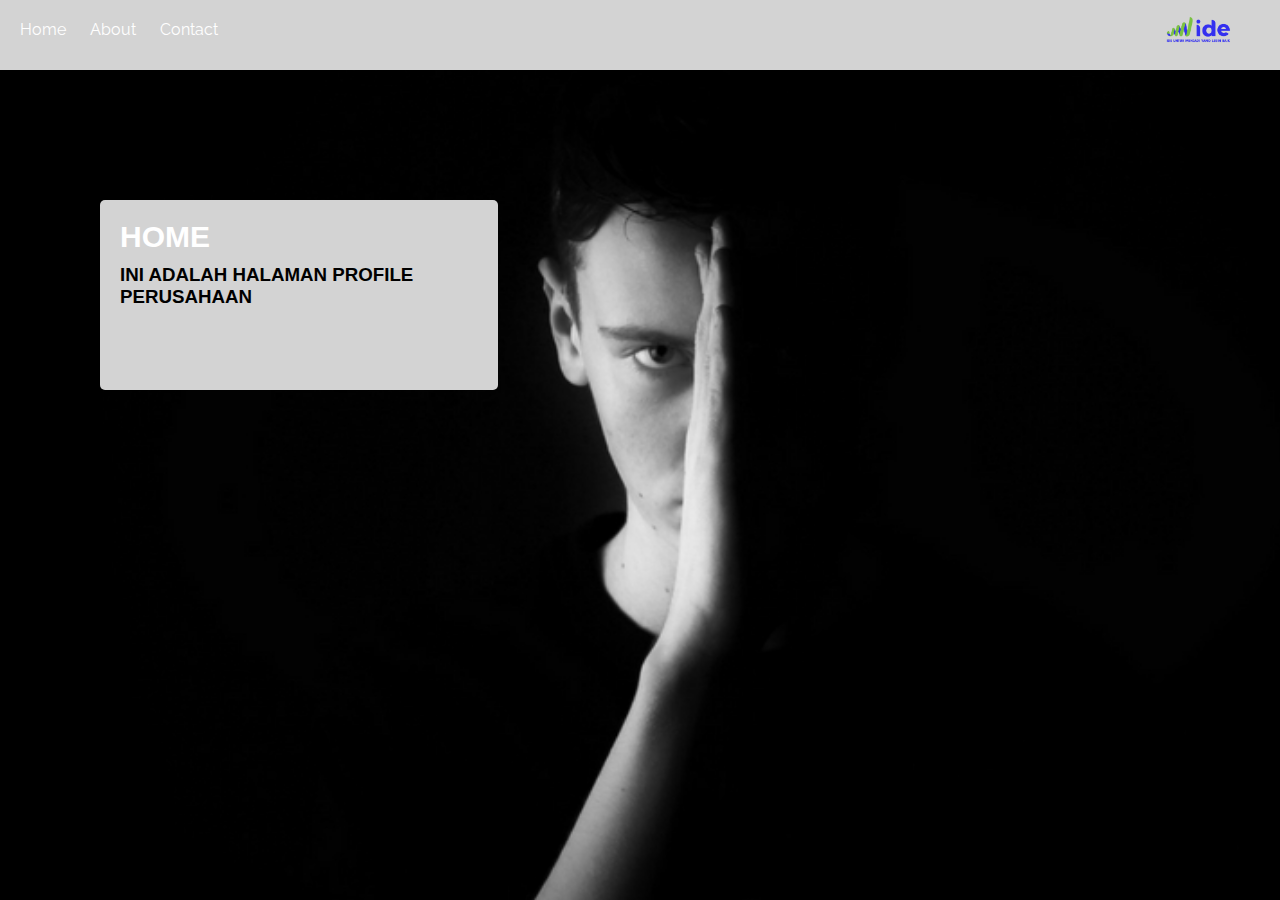
<file: index.html>
<!doctype html>
<html>
  <head>
    <title> Hello </title>
    <meta name="viewport" content="width=device-width" />
    <link rel="stylesheet" type="text/css" href="css/global.css"/>
    <link rel="stylesheet" type="text/css" href="css/typography.css"/>
     </head>
    <body>
    <div class="main_container">
      <nav>
      <main>
       <a href="index.html" class="menu">Home</a>
        <a href="about.html" class="menu">About</a>
        <a href="contact.html" class="menu">Contact</a>
        <div class="selalukananatas"></div>
      </main>
      </nav>
      <section class="full">
      <main>
        element biasa
        <div class="melayang">
          <h2>home</h2>
          <h3>Ini adalah halaman profile perusahaan</h3>
        </div>
        </main>
        </section>
    </body>
</html>
</file>
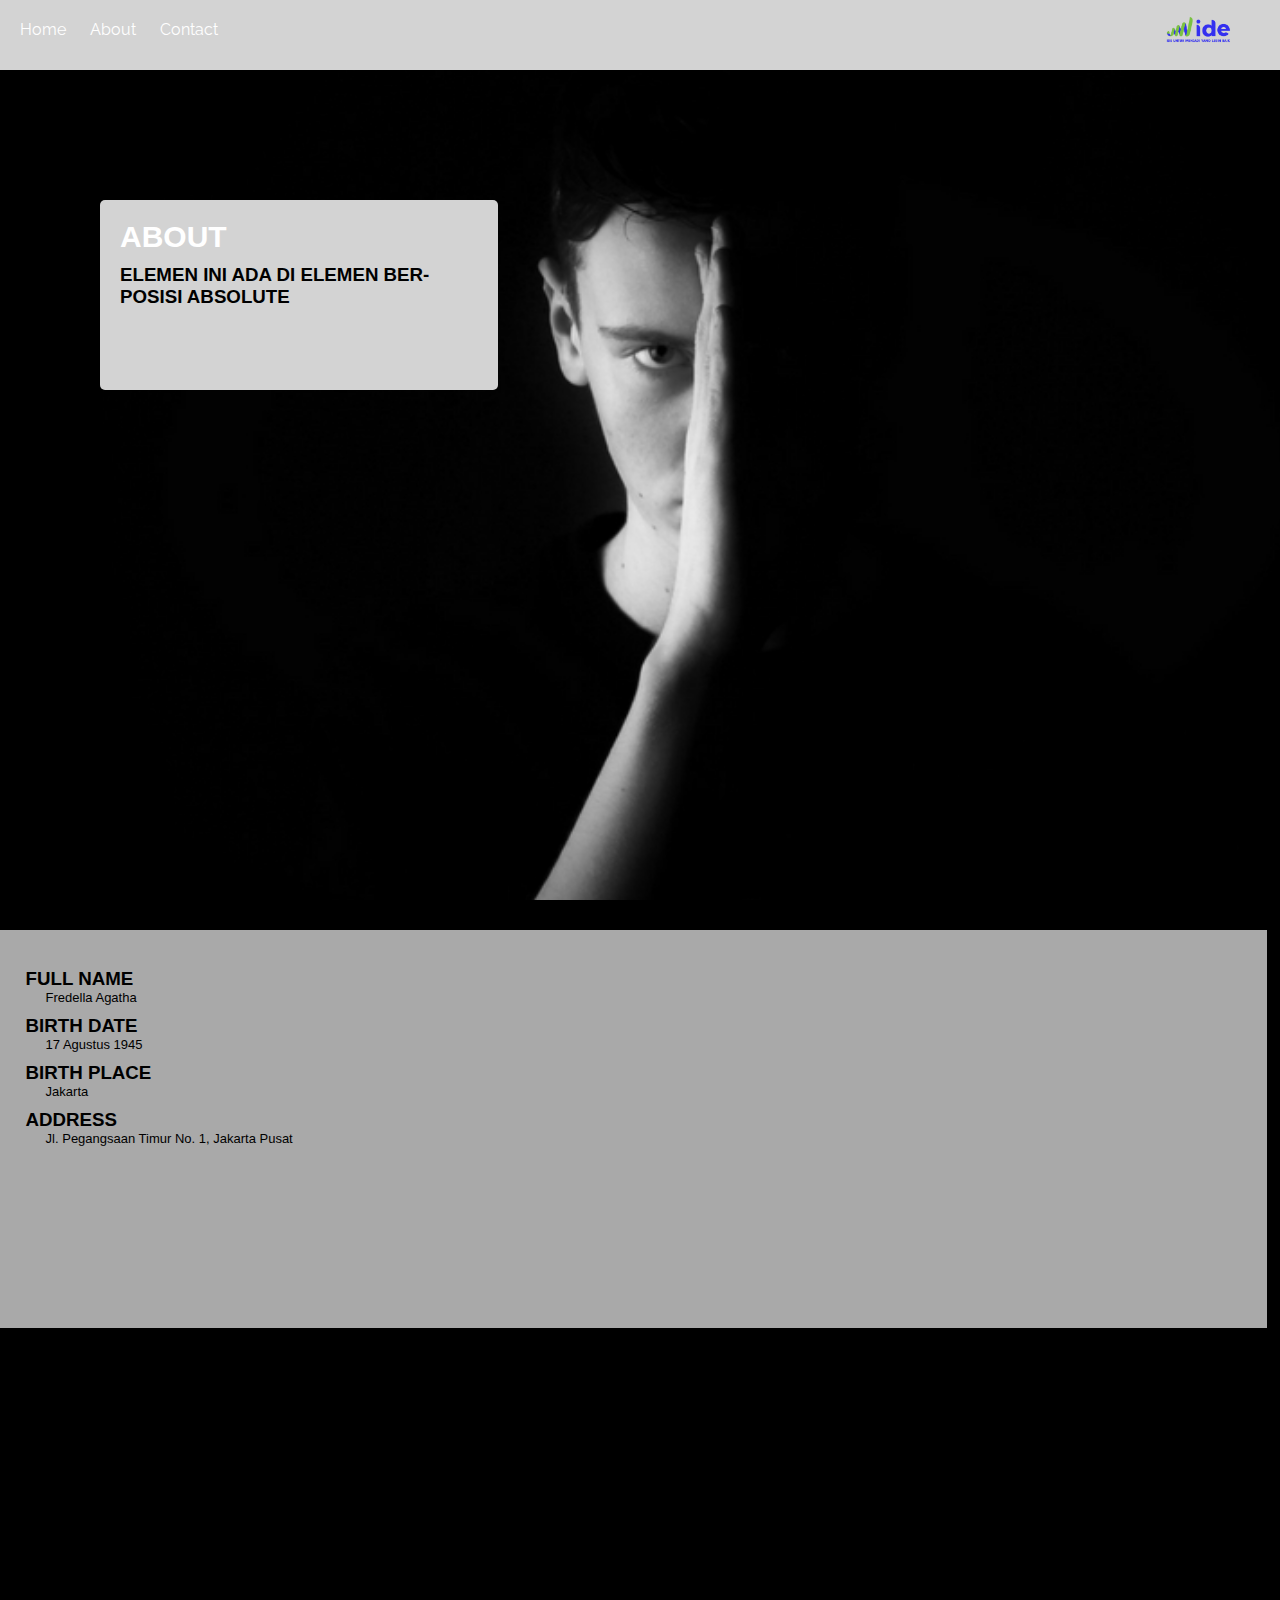
<file: about.html>
<!doctype html>
<html>
  <head>
    <title> About  </title>
    <link rel="stylesheet" type="text/css" href="css/global.css"/>
    <link rel="stylesheet" type="text/css" href="css/typography.css"/>
     </head>
    <body>
    <div class="main_container">
      <nav>
      <main>
      <a href="index.html" class="menu">Home</a>
        <a href="about.html" class="menu">About</a>
        <a href="contact.html" class="menu">Contact</a>
        <div class="selalukananatas"></div>
      </main>
      </nav>
      
       
      <section class="full">
      <main>
        element biasa
        <div class="melayang">
          <h2>about</h2>
          <h3>Elemen ini ada di elemen ber-posisi absolute</h3>
        </div>
      </main>
    </section>
      
      <main>
      <section>
      <div class="card wide">
      <h3> Full Name </h3>
      <p> Fredella Agatha </p>
      <h3> Birth Date </h3>
      <p> 17 Agustus 1945 </p>
      <h3> Birth Place </h3>
      <p> Jakarta </p>
      <h3> Address </h3>
      <p> Jl. Pegangsaan Timur No. 1, Jakarta Pusat </p>
      </div>
      </section>
      
      </main>
    </div>
    </body>
</html>
</file>
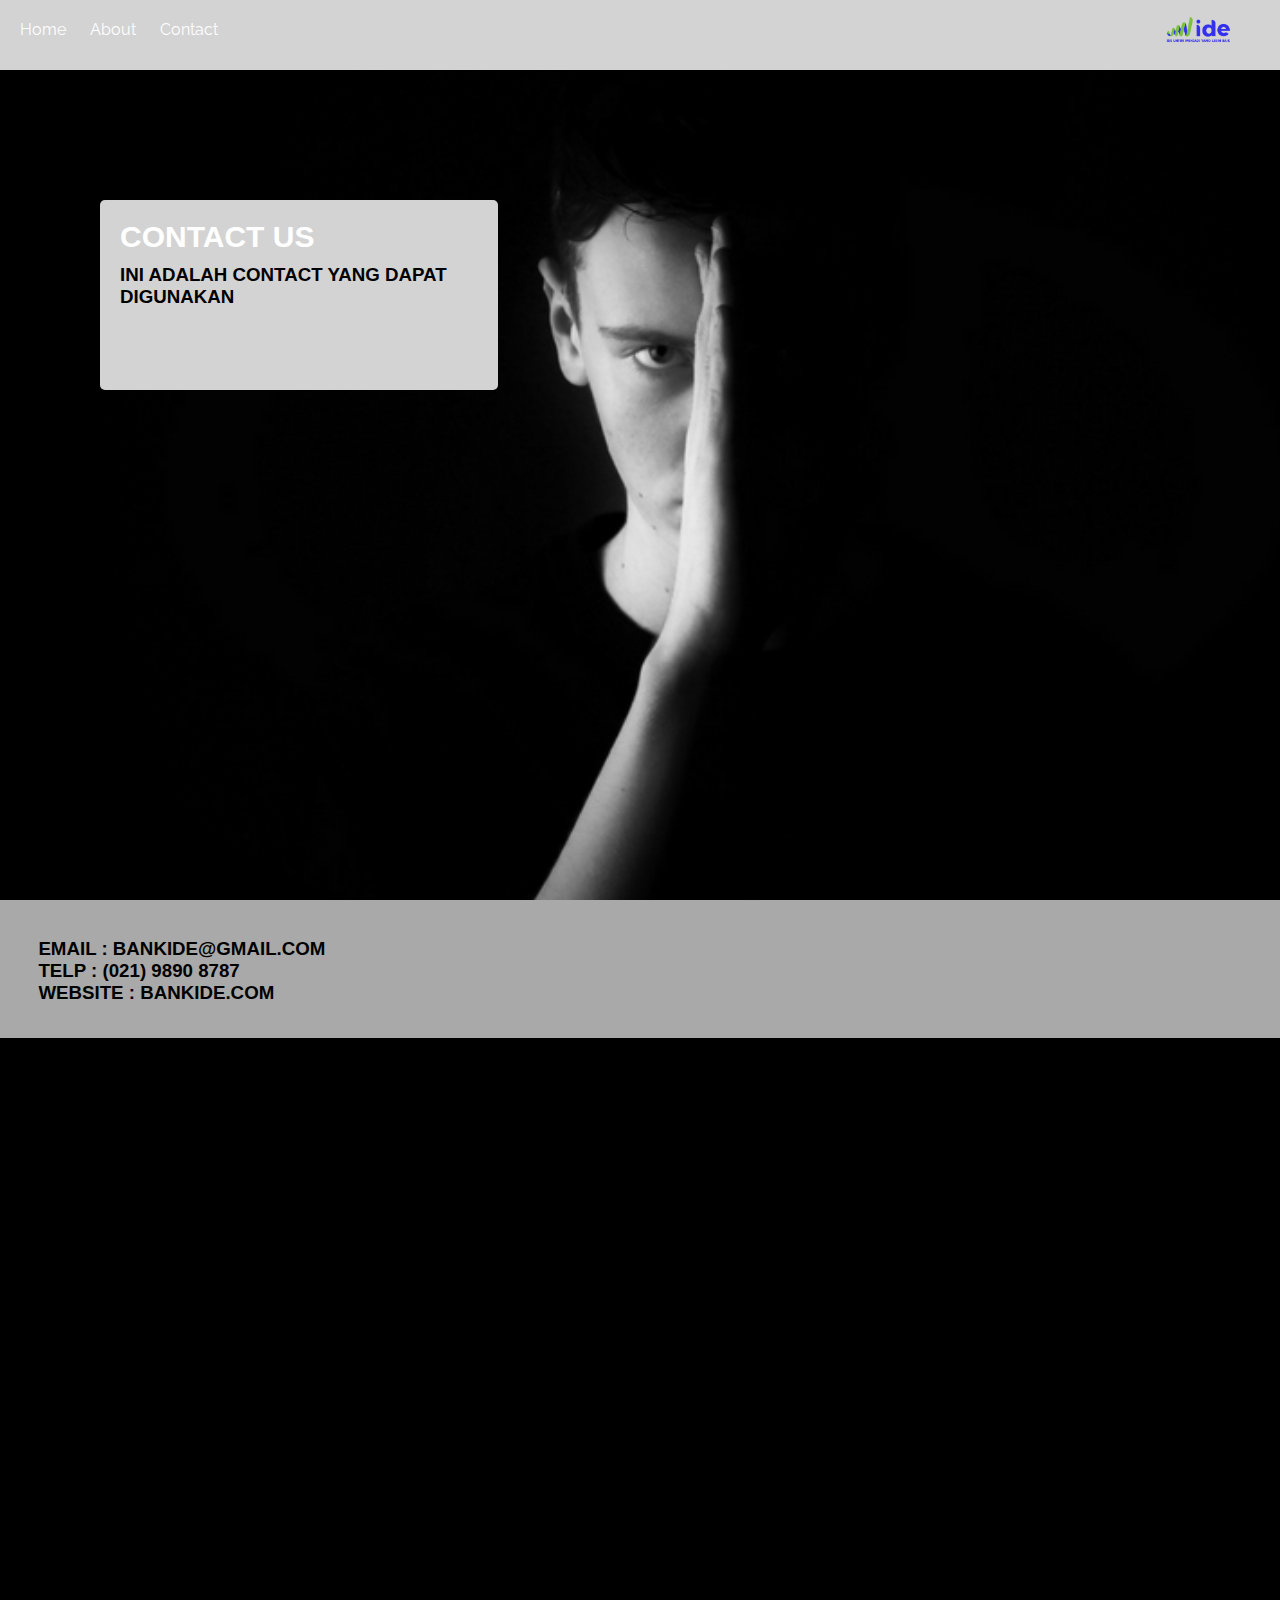
<file: contact.html>
<!doctype html>
<html>
  <head>
    <title> Contact </title>
    <link rel="stylesheet" type="text/css" href="css/global.css"/>
    <link rel="stylesheet" type="text/css" href="css/typography.css"/>
     </head>
    <body>
    <div class="main_container">
      <nav>
      <main>
      <a href="index.html" class="menu">Home</a>
        <a href="about.html" class="menu">About</a>
        <a href="contact.html" class="menu">Contact</a>
        <div class="selalukananatas"></div>
      </main>
      </nav>
      
      <section class="full">
      <main>
        element biasa
        <div class="melayang">
          <h2>contact us</h2>
          <h3> Ini adalah contact yang dapat digunakan</h3>
        </div>
        </main>
        </section>
        
        <main>
        <section>
        <div class="card">
          <h3>email : bankide@gmail.com</h3>
          <h3>telp  : (021) 9890 8787</h3>
          <h3>website : bankide.com</h3>
        </div>
        </section>
        </main>
</div>
</body>
</html>
</file>
<file: css/global.css>
@import url('https://fonts.googleapis.com/css?family=Raleway:400,700&display=swap');

* {
  margin:0;
  padding:0;
}

.main_container {
  width:100vw;
  margin-left:auto;
  margin-right:auto;
  background-color:black;
  
}

.card.wide {
  margin-top:30px;
  width:97%;
  height:40%;
  padding-left: 2%;
}

.card {
  background-color: darkgray;
  float:left;
  padding-left:3%;
  padding-top:3%;
  height: 100px;
  width:100vw;
}

nav {
  position:fixed;
  top: 0;
  left: 0;
  width: 100vw;
  height: 50px;
  z-index: 10;
  padding-top: 20px;
  background-color:lightgray;
}

nav main a {
  text-decoration: none;
  color: white;
  font-family: 'Raleway', sans-serif;
  margin-left:20px;
  top: 30px;

}

nav main a:hover {
  text-decoration: underline;
  color: yellow;
}

nav .selalukananatas {
  width: 100px;
  height: 50px;
  background-image: url('../image/ide.png');
  position: absolute;
  background-size: contain;
  background-repeat: no-repeat;
  top: 5px;
  right: 20px;
  border-radius: 15px;
}

section {
  width: 100%;
  height: 100vh;
  position: relative;
}

section.full {
  background-image: url('../image/bg.jpg');
  background-size:cover;
  background-position: top left;
  background-repeat: no-repeat;
}

section .left {
  position: relative;
  width: 40%;
  height: 100%;
  float: right;
}

image {
  opacity: 1.0;
}

image:hover {
  opacity: 0.5;
}

section .right {
  position: relative;
  width: 60%;
  height: 100%;
  float: left;
}

section .melayang {
  position: absolute;
  top: 200px;
  left: 100px;
  width: 28%;
  padding-left: 20px;
  padding-top: 20px;
  padding-bottom: 20px;
  padding-right: 20px;
  height: 150px;
  border-radius: 5px;
  background-color: lightgray;
  /*
  background-color: lightgray;
  */


main {
  width: 1024px;
  margin-left: auto;
  margin-right: auto;
}

section {
  width: 100%;
  height: 58vh;
}

section .cardwide {
  position: relative;
  width: 60%;
  height: 60%;
}

section .card {
  position: relative;
  width:100vw;
  height: 150px;
}


/**/

@media (max-width: 1024px) {
  main {
    width: 100vw;
  }
  
  .main_container {
  width:100vw;
  margin-left:auto;
  margin-right:auto;
}

  .card {
  width:100vw;
  height:40vh;

}
 
  section .kiri, section .tengah, section .kanan {
    width: 100vw;
    height: 30vh;
    margin-top:10px;
  }
  
  section .melayang {
    top: 90%;
    left: 20%;
    width: 200px;
  }
      
  nav {
    height:80px;
  }
}
</file>
<file: css/typography.css>
h1{
  font-family:'roboto', sans-serif;
  font-size:50px;
  text-transform: uppercase;
  text-align:center;
  padding-top:15px;
}

h2 {
  font-family:'calibri', sans-serif;
  font-size:30px;
  text-transform:uppercase;
  padding-bottom: 10px;
  text-align:left;
  color: white;
}

h3 {
  font-family:'brandon grotesque', sans-serif;
  text-transform:uppercase;
  color: black;
}

p {
  font-family:'calibri', sans-serif;
  font-size:13px;
  padding-bottom: 10px;
  padding-left:20px;
}
.card.wide h2 {
  text-align:center;
  font-size:40px;
}
@media (max-width: 1024px) {
  h1 {
    font-family:'roboto', sans-serif;
    font-size:30px;
    text-align:center;
 }
}
</file>
